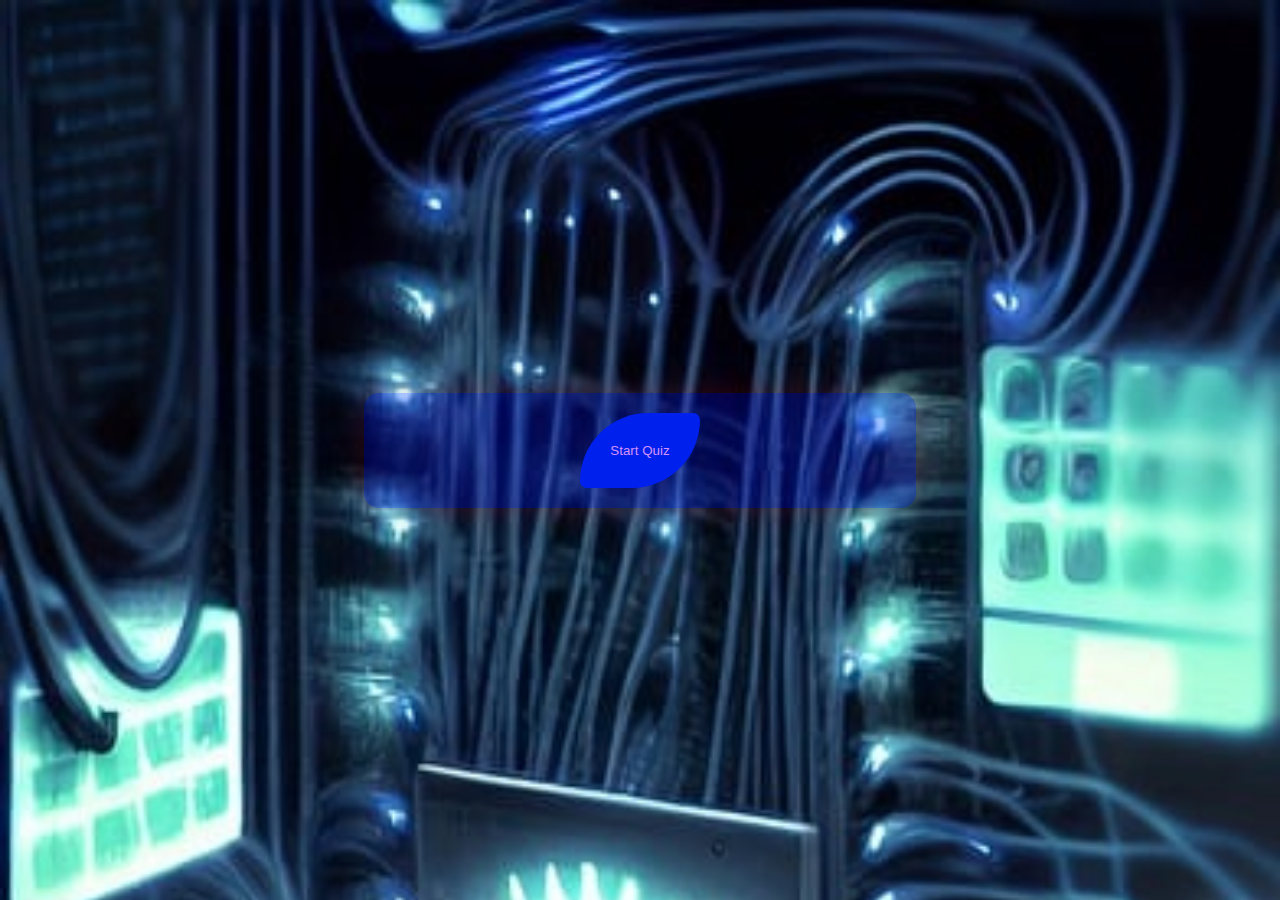
<file: quiz app/index.html>
<!DOCTYPE html>
<html lang="en">
<head>
  <meta charset="UTF-8">
  <meta name="viewport" content="width=device-width, initial-scale=1.0">
  <link rel="stylesheet" href="./style.css">
  <title>Quiz App</title>
</head>
<body class = "contaner">
  <div class="quiz-container">
    <div id="question-container" class="hide">
      <p id="question"></p>
      <div id="answer-buttons" class="btn-container"></div>
    </div>
    <button class="btn" id="start-btn">Start Quiz</button>
    <div id="score-container" class="hide">
      <p>Your Score: <span id="score"></span>%</p>
      <button class="btn" id="restart-btn">Back to Home </button>
    </div>
  </div>
  <script src="script.js"></script>
</body>
</html>
</file>
<file: quiz app/style.css>
*~ {
  padding: 0;
  margin: 0;
}




body {
  font-family: Arial, sans-serif;
  display: flex;
  justify-content: center;
  align-items: center;
  min-height: 100vh;
  margin: 0;
  background-color: rgba(92, 89, 109, 0.85);
  background-image: url('ai-generated-7660814_640.jpg');
  background-size: cover;
  background-repeat: no-repeat;
  /* Additional styling properties */
}




.quiz-container {
  background-color:rgba(0, 0, 255, 0.24);
  padding: 20px;
  width: 40vw;
  height: 100%;
  border-radius: 15px;
  box-shadow: 0 0 30px rgba(255, 0, 0, 0.171);
  text-align: center;
}

.btn-container {
  display: flex;
  flex-direction:column;
  gap: 10px;
  margin-top: 10px;
}

.start-btn {
  text-align: center;
  color: rgba(244, 244, 244, 0.019);
  width: auto;
  gap: 10px;
  margin-bottom: 10px;
}
.btn {
  background-color: #0020ee;
  color: rgb(211, 148, 250);
  border: none;
  border-radius: 100px 10px;
  padding: 30px;
  cursor: pointer;
  transition: background-color 0.3s;
}

.btn:hover {
  background-color: #DAA520;
  color: #6A5ACD;
  text-shadow:  #9B59B6;
  font-size:-large;
}

.hide {

  display: none;

}
</file>
